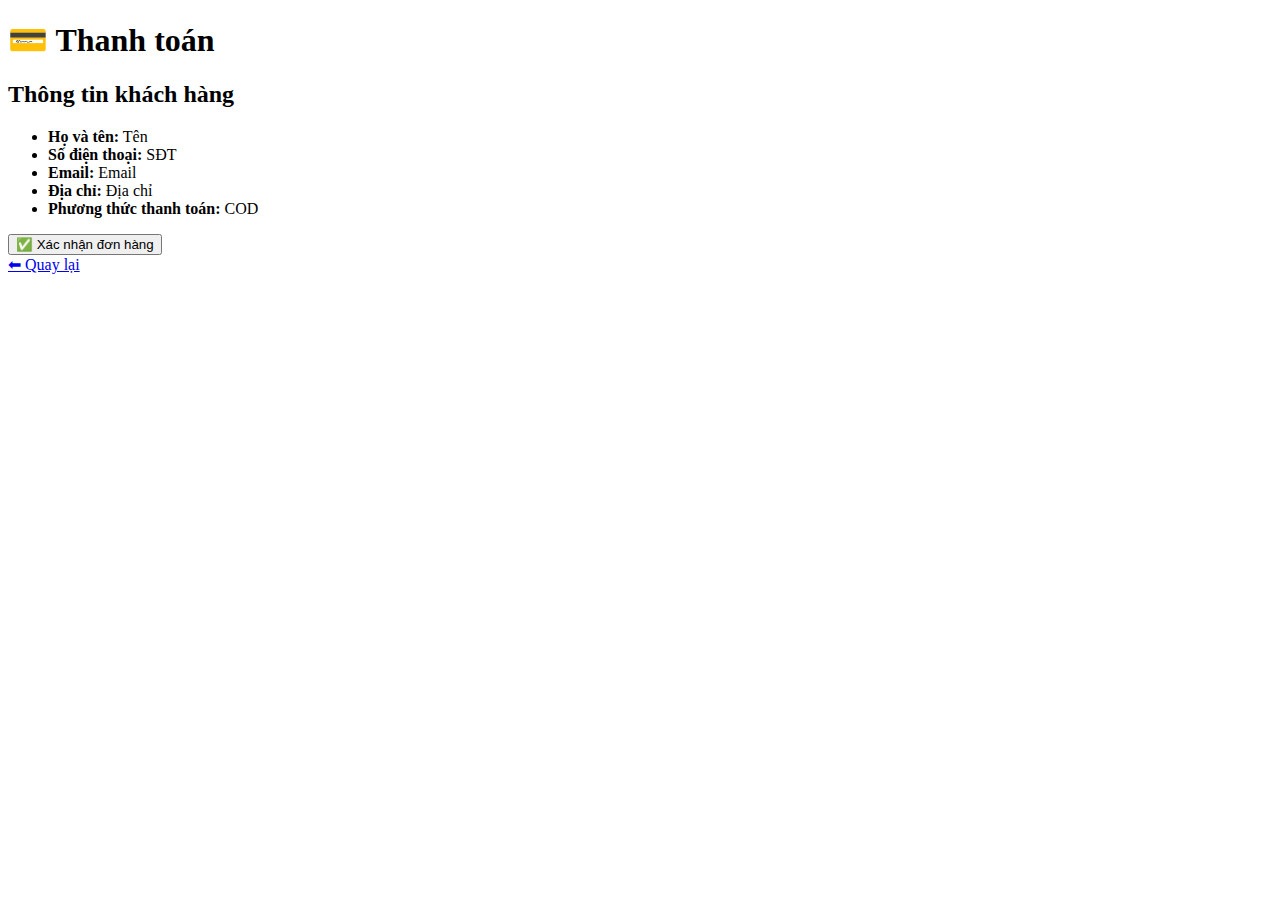
<file: src/main/resources/templates/xac-nhan-don-hang.html>
<!DOCTYPE html>
<html lang="vi" xmlns:th="http://www.thymeleaf.org">
<head>
    <meta charset="UTF-8">
    <title>Xác nhận đơn hàng - SHOPAPPDEMO</title>
    <link rel="stylesheet" th:href="@{/css/style.css}">
</head>
<body>
    <header class="main-header">
        <!-- Header giữ nguyên -->
    </header>

    <main class="order-confirmation">
        <h1>💳 Thanh toán</h1>

        <div th:if="${message}">
            <p th:text="${message}" style="color: #28a745; font-weight: bold; text-align: center;"></p>
        </div>

        <h2>Thông tin khách hàng</h2>
        <ul>
            <li><strong>Họ và tên:</strong> <span th:text="${order.customerName}">Tên</span></li>
            <li><strong>Số điện thoại:</strong> <span th:text="${order.phone}">SĐT</span></li>
            <li><strong>Email:</strong> <span th:text="${order.email}">Email</span></li>
            <li><strong>Địa chỉ:</strong> <span th:text="${order.address}">Địa chỉ</span></li>
            <li><strong>Phương thức thanh toán:</strong> <span th:text="${order.paymentMethod}">COD</span></li>
        </ul>

        <form th:action="@{/xac-nhan-cuoi}" method="post">
            <button type="submit" class="btn-order">✅ Xác nhận đơn hàng</button>
        </form>

        <div class="cart-navigation">
            <a href="/don-hang" class="btn-home">⬅ Quay lại</a>
        </div>
    </main>
</body>
</html>
</file>
